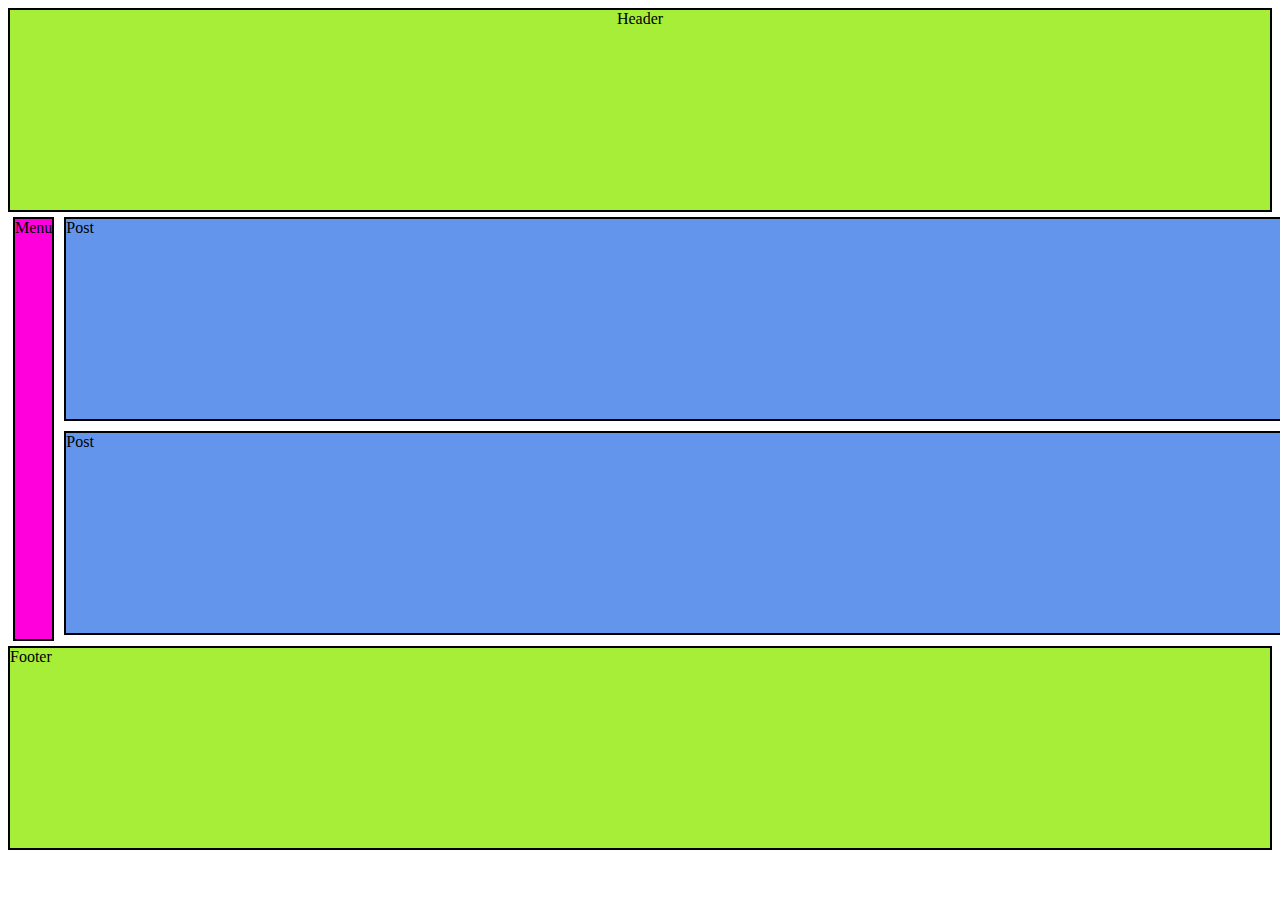
<file: Lesson3/index.html>
<!DOCTYPE html>
<html lang="en">
    <head>
        <meta charset="UTF-8">
        <title>Lesson3 Flex</title>
        <link rel="stylesheet" href="main.css">
    </head>
    <body>
        <div>
            <div id="header">Header</div>
            <div class="flex">
                <div id="menu">Menu</div>
                <div class="flex1">
                    <div class="post">Post</div>
                    <div class="post">Post</div>
                </div>
            </div>
            <div id="footer">Footer</div>
        </div>
    </body>
</html>
</file>
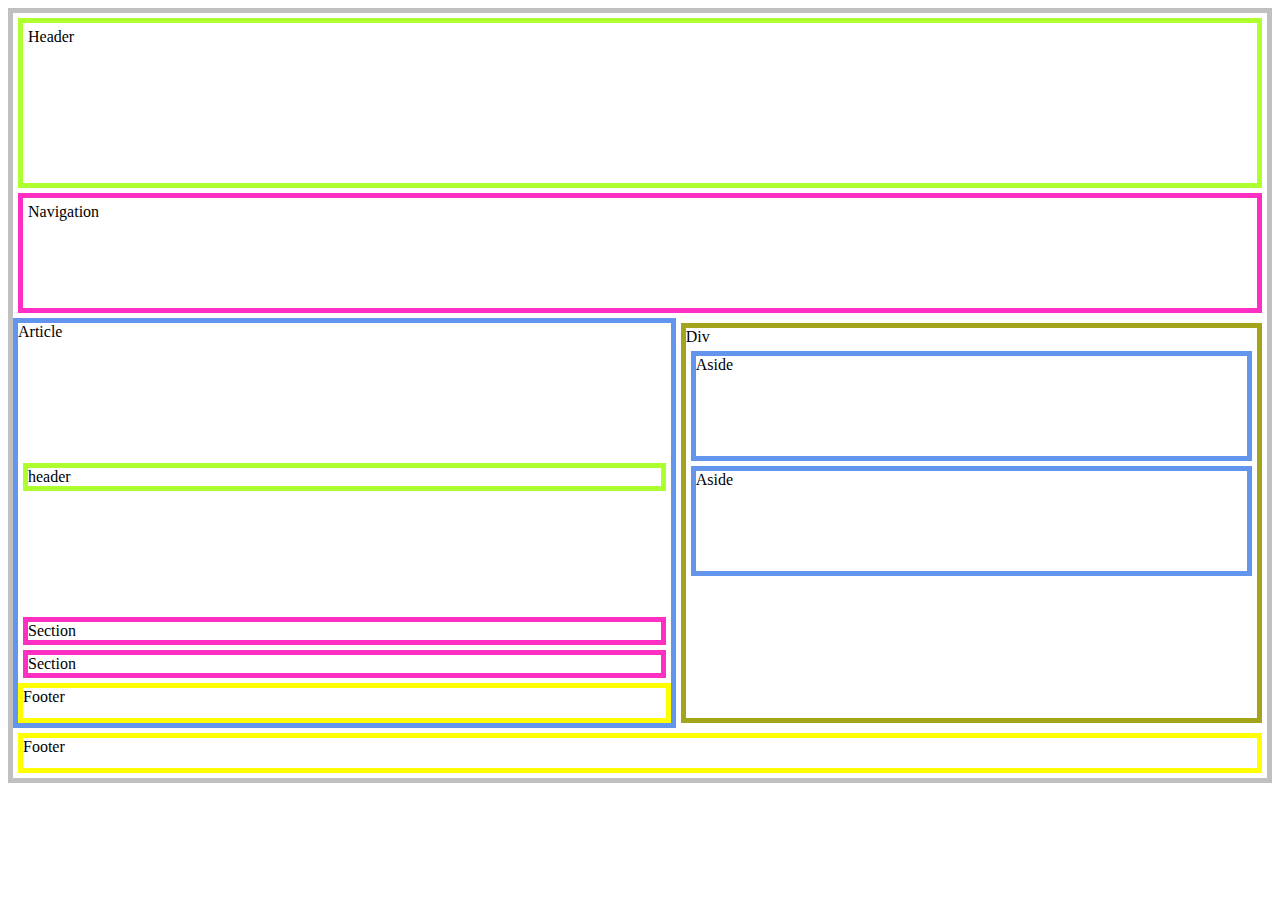
<file: Lesson3/index1.html>
<!DOCTYPE html>
<html lang="en">
    <head>
        <meta charset="UTF-8">
        <title>Title</title>
        <link rel="stylesheet" href="main2.css">
    </head>
    <body>
        <div class="main">
            <div class="header margin5">Header</div>
            <div class="nav margin5">Navigation</div>
            <div class="flex">
                <div class="article">Article
                    <div class="header2 margin5">header</div>

                    <div class="flex1">
                        <div class="section margin5 ">Section</div>
                        <div class="section1 margin5 ">Section</div>
                        <div class="footer">Footer</div>
                    </div>

                </div>
                <div class="target margin5">Div
                    <div class="aside margin5">Aside</div>
                    <div class="aside margin5">Aside</div>
                </div>
            </div>
            <div class="footer margin5">Footer</div>
        </div>
    </body>
</html>
</file>
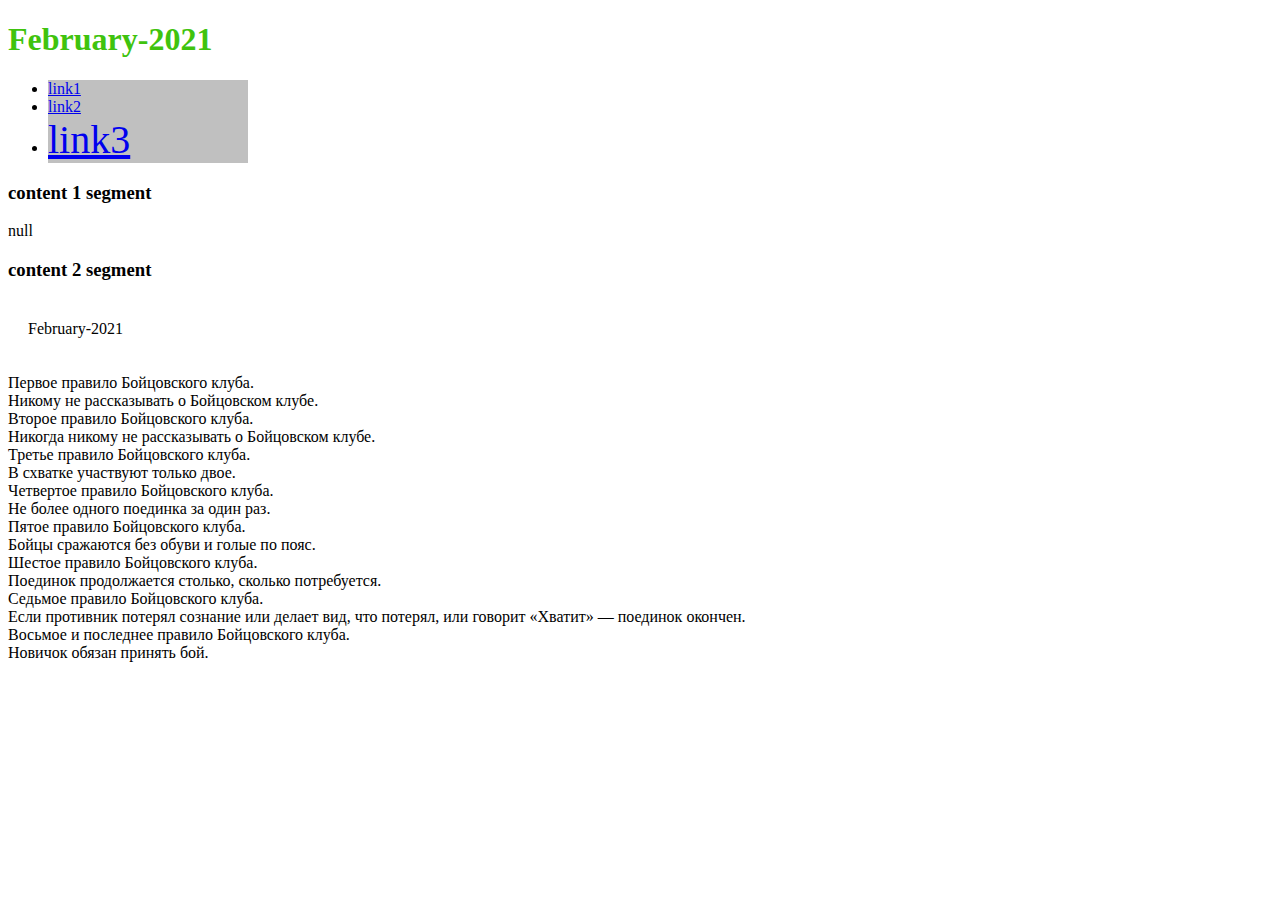
<file: Lesson6_JS_3/template2.html>
<!DOCTYPE html>
<html lang="en">
    <head>
        <meta charset="UTF-8">
        <title>Title</title>
    </head>
    <body>
        <h1 id="main_header">This is page for task2</h1>
        <ul>
            <li class="linkList listElement1"><a href="#">link1</a></li>
            <li class="linkList listElement2"><a href="#">link2</a></li>
            <li class="linkList listElement3"><a href="#">link3</a></li>
        </ul>
        <h3 class="sub-header">content 1 segment</h3>
        <div class="content_1">
            <p class="text_segment text1">
                Lorem ipsum dolor sit amet, consectetur adipisicing elit. Aliquam amet at autem cumque distinctio,
                dolorem
                eligendi eum eveniet facere inventore ipsa minus pariatur repellendus sequi sit veniam voluptatum.
                Fugit,
                soluta?</p>

        </div>
        <h3 class="sub-header">content 2 segment</h3>
        <div class="content_2">
            <p class="text_segment text2">
                Lorem ipsum dolor sit amet, consectetur adipisicing elit. Aliquam beatae, exercitationem modi mollitia
                omnis
                possimus quam rerum sequi temporibus tenetur! Accusantium ad commodi eveniet excepturi laboriosam quis
                quisquam sint temporibus.</p>
        </div>

        <script src="main.js"></script>
    </body>
</html>
</file>
<file: Lesson3/main.css>
#header{
    height: 200px;
    background-color: #a7ee38;
    border:2px solid black;
    text-align: center;
}

#menu {
    width: 200px;
    height: 420px;
    background-color: #ff00dd;
    border: 2px solid black;
    margin: 5px;
}

.post{
    width: 1400px;
    height: 200px;
    background-color: cornflowerblue;
    margin: 5px;
    border: 2px solid black;
}

.flex{
    display: flex;
}

.flex1{
    display: flex;
    flex-direction: column;
}

#footer {
    height: 200px;
    background-color: #a7ee38;
    border: 2px solid black;
}
</file>
<file: Lesson3/main2.css>
.main{
    border: 5px solid silver;
}
.header{
    height: 150px;
    border: 5px solid greenyellow;
    padding: 5px 5px;
}

.nav{
    height: 100px;
    border: 5px solid #ff2fc4;
    padding: 5px 5px;
}

.margin5{
    margin: 5px;
}

.header2{
    border: 5px solid greenyellow;
}

.article{
    height: 400px;
    width: 800px;
    border: 5px solid cornflowerblue;
    display: flex;
    flex-direction: column;
    justify-content: space-between;
}

.section{
    border: 5px solid #ff2fc4;
}

.section1{
    border: 5px solid #ff2fc4;
}

.footer{
    border: 5px solid yellow;
    height: 30px;
}

.target{
    border: 5px solid #a4a41b;
    width: 700px;
}

.flex{
    display: flex;
}

.aside{
    border: 5px solid cornflowerblue;
    height: 100px;
}

.flex1 {
    display: flow;
    flex-direction: column;
}
</file>
